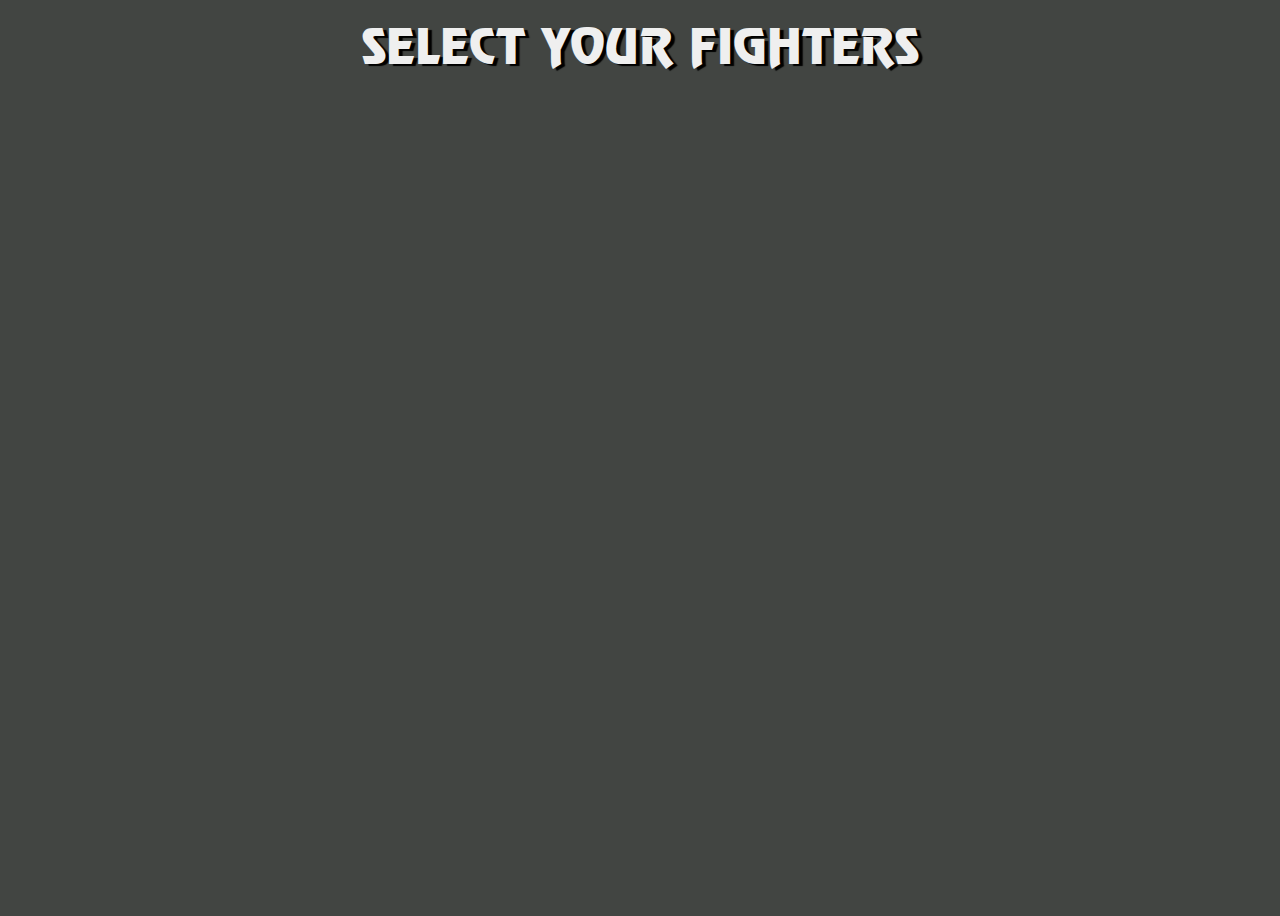
<file: index.html>
<!DOCTYPE html>
<html lang="en">
  <head>
    <meta charset="UTF-8" />
    <meta
      name="viewport"
      content="width=device-width, user-scalable=no, initial-scale=1.0, maximum-scale=1.0, minimum-scale=1.0"
    />
    <meta http-equiv="X-UA-Compatible" content="ie=edge" />
    <title>Mortal Kombat</title>
    <link rel="stylesheet" href="./css/index.css" />
  </head>
  <body>
    <div class="root">
      <div class="title">SELECT YOUR FIGHTERS</div>
      <div class="player"></div>
      <div class="parent"></div>
      <script src="./js/index.js"></script>
    </div>
  </body>
</html>
</file>
<file: css/index.css>
@font-face {
  font-family: "Mortal Kombat 3";
  src: url("../assets/fonts/MortalKombat3-Regular.eot");
  src: url("../assets/fonts/MortalKombat3-Regular.eot?#iefix")
      format("embedded-opentype"),
    url("../assets/fonts/MortalKombat3-Regular.woff2") format("woff2"),
    url("../assets/fonts/MortalKombat3-Regular.woff") format("woff"),
    url("../assets/fonts/MortalKombat3-Regular.ttf") format("truetype");
  font-weight: normal;
  font-style: normal;
  font-display: swap;
}

*,
*:before,
*:after {
  box-sizing: border-box;
}

body {
  background-color: #424542;
}

.root {
  display: flex;
  justify-content: center;
  align-items: center;
  flex-direction: column;
  padding-top: 30px;
  min-height: 100vh;
  min-width: 100vh;
  background-size: contain;
  background-position: center;
  position: relative;
}

.title {
  position: absolute;
  font-family: "Mortal Kombat 3";
  font-size: 48px;
  color: #fff;
  top: 10px;
  left: 50%;
  color: #efefef;
  text-shadow: 4px 2px 1px #000;
  transform: translate(-50%, 0);
  white-space: nowrap;
}

.player {
  position: absolute;
  width: 210px;
  height: 367px;
  z-index: 3;
  bottom: 44px;
  left: 50%;
  margin-left: -105px;
  transform: translate(-205%, 0px);
}

.player img {
  max-width: 100%;
  max-height: 100%;
  height: 100%;
}

.parent {
  display: grid;
  grid-template-columns: repeat(7, 1fr);
  grid-template-rows: repeat(4, 1fr);
  grid-column-gap: 0px;
  grid-row-gap: 0px;
}

.div1 {
  grid-area: 1 / 1 / 2 / 2;
}
.div2 {
  grid-area: 1 / 2 / 2 / 3;
}
.div3 {
  grid-area: 1 / 3 / 2 / 4;
}
.div4 {
  grid-area: 1 / 4 / 2 / 5;
}
.div5 {
  grid-area: 1 / 5 / 2 / 6;
}
.div6 {
  grid-area: 1 / 6 / 2 / 7;
}
.div7 {
  grid-area: 1 / 7 / 2 / 8;
}
.div8 {
  grid-area: 2 / 1 / 3 / 2;
}
.div9 {
  grid-area: 2 / 2 / 3 / 3;
}
.div10 {
  grid-area: 2 / 3 / 3 / 4;
}
.div11 {
  grid-area: 2 / 4 / 3 / 5;
}
.div12 {
  grid-area: 2 / 5 / 3 / 6;
}
.div13 {
  grid-area: 2 / 6 / 3 / 7;
}
.div14 {
  grid-area: 2 / 7 / 3 / 8;
}
.div15 {
  grid-area: 3 / 2 / 4 / 3;
}
.div16 {
  grid-area: 3 / 3 / 4 / 4;
}
.div17 {
  grid-area: 3 / 4 / 4 / 5;
}
.div18 {
  grid-area: 3 / 5 / 4 / 6;
}
.div19 {
  grid-area: 3 / 6 / 4 / 7;
}
.div20 {
  grid-area: 4 / 2 / 5 / 3;
}
.div21 {
  grid-area: 4 / 3 / 5 / 4;
}
.div22 {
  grid-area: 4 / 4 / 5 / 5;
}
.div23 {
  grid-area: 4 / 5 / 5 / 6;
}
.div24 {
  grid-area: 4 / 6 / 5 / 7;
}

.row {
  display: flex;
  position: relative;
  z-index: 1;
}

.row:hover {
  z-index: 2;
}
.character {
  width: 137px;
  height: 176px;
  position: relative;
  z-index: 1;
  cursor: pointer;
}

.character:hover,
.character.active {
  z-index: 2;
}

.character:hover:before,
.character.active:before {
  content: "";
  display: block;
  width: calc(100% + 4px);
  height: calc(100% + 4px);
  top: -2px;
  left: -2px;
  position: absolute;
  border: 14px solid #21aa21;
}
.character.disabled {
  cursor: default;
}
.character.disabled:hover:before {
  display: none;
}

.character img {
  width: 100%;
}

@media screen and (max-width: 400px) {
  .character {
    width: 74px;
    height: 96px;
  }
  .title {
    font-size: 32px;
    left: 50%;
  }
  .player {
    width: 168px;
    height: 290px;
    bottom: 10%;
    left: 75%;
  }
  .parent {
    position: absolute;
    top: 10%;
    left: 14%;
  }
}
</file>
